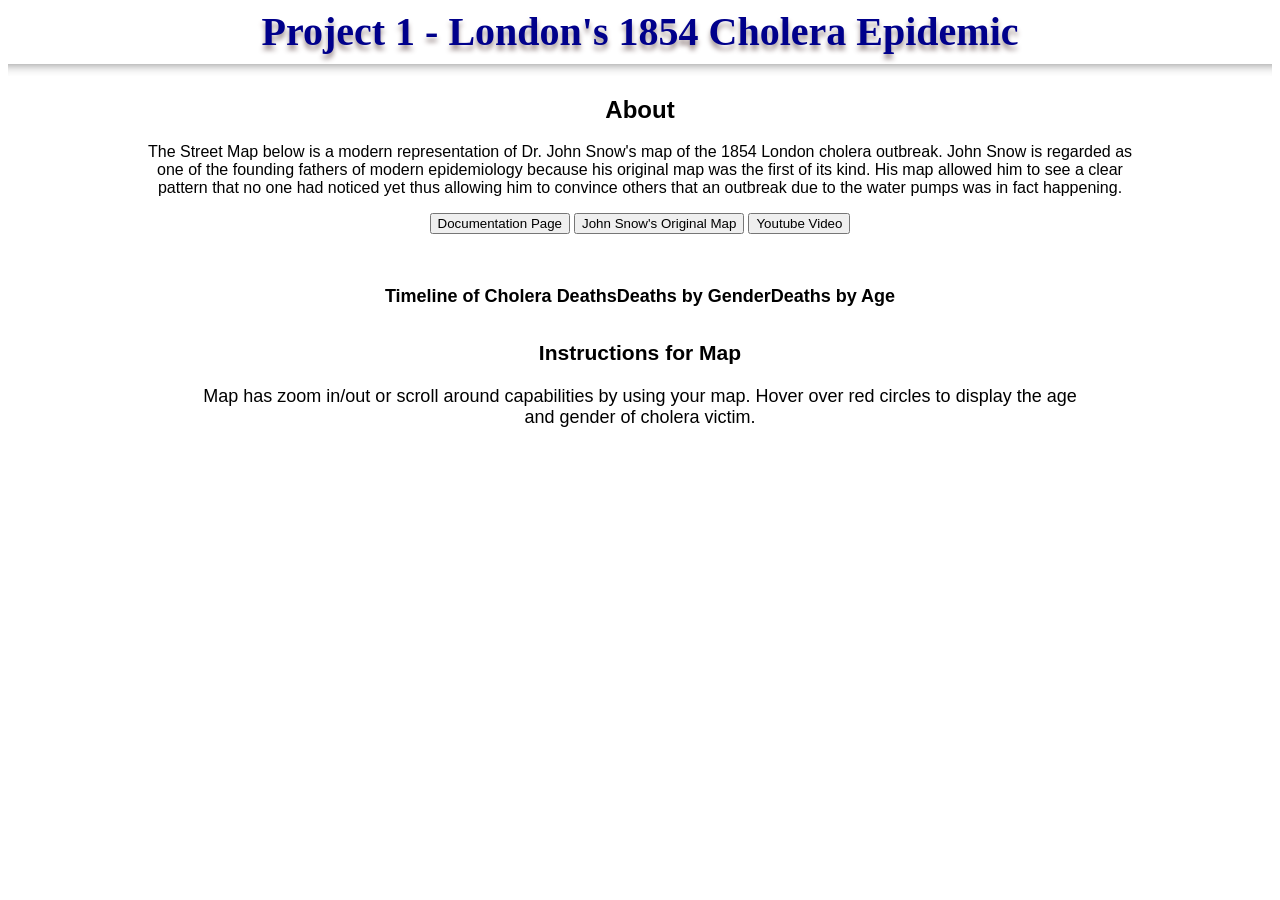
<file: index.html>
<!DOCTYPE html>
<html lang = "en">
    <meta charset="utf-8" />

    <style>

    .heading {
        color: darkblue;
        font-family: "Century Gothic", cursive; 
        font-size: 20px;
        line-height: 10px; 
        font-weight: normal;
        text-align: center; 
        text-shadow: 0 5px 5px rgb(160, 146, 146);
    }

    .about {
        text-align: center;
        font-size: 16px;
	font-family:Arial, Helvetica, sans-serif;
        margin-left: 10%;
        margin-right: 10%;
    }

    .links { 
	text-align: center;   
	}
    
    .buttona { 
        display: inline-block;
        text-align: justify;
	font-size: 15px;
        }
    
    .buttonb {
        display: inline-block;
        text-align: justify;
	font-size: 15px;
    }

    .buttonc {
        display: inline-block;
        text-align: justify;
	font-size: 15px;
    }

    main {
        display: flex;
        flex-wrap: wrap;
        justify-content: center;
        margin-top: 40px;
        font-family:Arial, Helvetica, sans-serif;
    }

    .instructions {
        font-display: flex;
        flex-wrap: wrap;
        text-align: center;
        margin-left: 15%;
        margin-right: 15%;
        font-size: 18px;
	font-family:Arial, Helvetica, sans-serif;
    }
	    
    div2.Tip {
        position: absolute;
        text-align: center;			
        width: 60px;					
        height: 32px;					
        padding: 2px;				
        font: 10px sans-serif;		
        background: mistyrose;	
        border: 0px;		
        border-radius: 8px;			
        pointer-events: none;
    }

    div.tooltip {
        position: absolute;
        text-align: center;			
        width: 60px;					
        height: 27px;					
        padding: 2px;				
        font: 10px sans-serif;		
        background: lightsteelblue;	
        border: 0px;		
        border-radius: 8px;			
        pointer-events: none;
    }


    .container {
        align-items: center;
	zoom: 150%;
    }

    #linechart {
        font-size: 6px;
        float: right;
    }

    #barchart {
        font-size: 6px;
    }

    #ageRanges {
        font-size: 6px;

    }

    path { 
	    stroke: red;
	    stroke-width: 2;
	    fill: none;
    }

    .axis path,
    .axis line {
	    fill: none;
	    stroke: grey;
	    stroke-width: 1;
	    shape-rendering: crispEdges;
    } 

    .axis text {
        font-size: 5px;
    }

    svg {
     background-color: white;
    }

    #map {
        transform: scale(1,-1);
        display: flex;

    }

    hr.style-four {
    height: 12px;
    border: 0;
    box-shadow: inset 0 12px 12px -12px rgba(0, 0, 0, 0.5);
    }


    </style>
    <head>
        <title>H517 Project 1</title>
        <script src="https://d3js.org/d3.v3.min.js" charset="utf-8"></script>
        <script src="streets.json"></script>
        <script src="deathdays.csv" type="csv"></script>
        <script src="deaths_age_sex.csv" type="csv"></script>
        <script src="pumps.csv" type="csv"></script>
    
    </head>
    <body>
        <div class = "heading">
            <h1>Project 1 - London's 1854 Cholera Epidemic</h1>
        </div>
        <hr class = "style-four">
        <div class = "about">
            <h2>About</h2>
            <p>The Street Map below is a modern representation of Dr. John Snow's map of the 1854 
                London cholera outbreak. John Snow is regarded as one of the founding fathers of 
                modern epidemiology because his original map was the first of its kind. His map 
                allowed him to see a clear pattern that no one had noticed yet thus allowing him 
                to convince others that an outbreak due to the water pumps was in fact happening.</p>
        </div>
        <div class = "links">
            <div class="buttona">
                <form>
                    <button type="submit" formaction="Documentation.html">Documentation Page</button>
                </form>
            </div>
            <div class="buttonb">
                <form>
                    <button type="submit" formaction="https://en.wikipedia.org/wiki/John_Snow#/media/File:Snow-cholera-map-1.jpg">John Snow's Original Map</button>
                </form>
            </div>
            <div class="buttonc">
                <form>
                    <button type="submit" formaction="https://youtu.be/eN1YjuD2d8c">Youtube Video</button>
                </form>
            </div>
            </div>
        <main>
            <div class="container" id="linechart">
                <h1>Timeline of Cholera Deaths</h1>
            </div>
            <div class="container" id="barchart">
                <h1>Deaths by Gender</h1>
            </div>
            <div class="container" id="ageRanges">
                <h1>Deaths by Age</h1>
            </div>
            <div class="container" id="map"></div>
        
        <script>
          
            var margin = {top: 10, right: 10, bottom: 20, left: 20},
	        width = 350 - margin.left - margin.right,
	        height = 200 - margin.top - margin.bottom;

            var parseDate = d3.time.format("%d-%b").parse;
            var formatTime = d3.time.format("%e %B");

            var x = d3.time.scale().range([0, width]);
            var y = d3.scale.linear().range([height, 0]); 

            var xAxis = d3.svg.axis().scale(x)
	            .orient("bottom").ticks(5);

            var yAxis = d3.svg.axis().scale(y)
	            .orient("left").ticks(5);

            // Define the line
            var valueline = d3.svg.line()
	            .x(function(d) { return x(d.date); })
                .y(function(d) { return y(d.deaths); }); 

            var div2 = d3.select("main").append("div2")	
                .attr("class", "Tip")				
                .style("opacity", 0);
                
            var chart1 = d3.select("#linechart")
	            .append("svg")
		            .attr("width", 400)
		            .attr("height", 205)
	            .append("g")
		            .attr("transform", "translate(" + margin.left + "," + margin.top + ")");

            d3.csv("deathdays.csv", function(error, data) {
                data.forEach(function(d){
                    d.date = parseDate(d.date);
                    d.deaths = +d.deaths;   
                });

                x.domain(d3.extent(data, function(d) { return d.date; }));
	            y.domain([0, d3.max(data, function(d) { return d.deaths; })]);

                chart1.append("path")
		            .attr("class", "line")
                    .attr("d", valueline(data));
                    
                chart1.selectAll("Circles")
                    .data(data)
                  .enter().append("circle")
                    .attr("r", 2)
                    .attr("cx", function(d) { return x(d.date) })
                    .attr("cy", function(d) { return y(d.deaths) })
                    .style("fill", "DarkRed")
                    .on("mouseover", function(d) {		
                        div2.transition()		
                            .duration(200)		
                            .style("opacity", .9);		
                        div2.html("Deaths:" + d.deaths + "<br/>"  + "Date:" + formatTime(d.date))	
                            .style("left", (d3.event.pageX) + "px")		
                            .style("top", (d3.event.pageY - 28) + "px");	
                        })					
                    .on("mouseout", function(d) {		
                        div2.transition()		
                            .duration(500)		
                            .style("opacity", 0);	
                    });

                chart1.append("g")
		            .attr("class", "x axis")
		            .attr("transform", "translate(0," + 171 + ")")
		            .call(xAxis);

	            chart1.append("g")
		            .attr("class", "y axis")
                    .call(yAxis);

                chart1.append("text")
                    .attr("x", 145)
                    .attr("y", 190)
                    .style("fill", "black")
                    .style("font-size", "10px")
                    .attr("dy", ".35em")
                    .attr("text-anchor", "middle")
                    .style("fill", "Black")
                    .text("Date");

                chart1.append("text")
                    .attr("x", 15)
                    .attr("y", -5)
                    .style("fill", "black")
                    .style("font-size", "10px")
                    .attr("dy", ".35em")
                    .attr("text-anchor", "middle")
                    .attr("transform", "rotate(90)")
                    .style("fill", "Black")
                    .text("Deaths");

            });

            var margin = {top: 40, right: 10, bottom: 20, left: 20},
	        width = 150 - margin.left - margin.right,
	        height = 180 - margin.top - margin.bottom;

            //deaths by gender bar chart
            var chart2 = d3.select("#barchart")
                    .append("svg")
                        .attr("width", 200)
                        .attr("height", 200)
                    .append("g")
                        .attr("transform", "translate(" + margin.left + "," + margin.top + ")");  


            d3.csv("deaths_age_sex.csv", function(error, data) {
                
                console.log(data);
                
                var x = d3.scale.ordinal()
                    .domain(["Female", "Male"])
                    .rangeRoundBands([0, width], .1);
	            
                var y = d3.scale.linear()
                    .domain([100, 300])
                    .range([height, 0]);

                var bar = chart2.selectAll("#barchart")
                    .data(data)
                    .enter().append("rect")
                    .attr("class", "bar")
                    .attr("x", function(d) { return x(d.x); })
                    .attr("y", function(d) { return y(d.y); })
                    .attr("width", x.rangeBand())
                    .attr("height", 0)
                    .attr('fill', 'grey');
                
                var xAxis = d3.svg.axis()
                    .scale(x)
                    .orient("bottom");

                var yAxis = d3.svg.axis()
                    .scale(y)
                    .orient("left");
                
                chart2.append("g")
		            .attr("class", "x axis")
		            .attr("transform", "translate(0," + 120 + ")")
		            .call(xAxis);

                chart2.append("g")
		            .attr("class", "y axis")
                    .call(yAxis);

                chart2.append("rect")
                    .attr("x", 17)
                    .attr("y", 7.5)
                    .attr("width", 30)
                    .attr("height", 112)
                    .style("fill", "Pink");

                chart2.append("rect")
                    .attr("x", 73)
                    .attr("y", 10)
                    .attr("width", 30)
                    .attr("height", 110)
                    .style("fill", "Blue");

                chart2.append("text")
                    .attr("x", 15)
                    .attr("y", -5)
                    .style("fill", "black")
                    .style("font-size", "10px")
                    .attr("dy", ".35em")
                    .attr("text-anchor", "middle")
                    .attr("transform", "rotate(90)")
                    .style("fill", "Black")
                    .text("Deaths");

                chart2.append("text")
                    .attr("x", 32.5)
                    .attr("y", 12)
                    .style("fill", "black")
                    .style("font-size", "8px")
                    .style("font-weight", "bold")
                    .attr("dy", ".35em")
                    .attr("text-anchor", "middle")
                    .attr("transform", "rotate(0)")
                    .style("fill", "Black")
                    .text("287");

                chart2.append("text")
                    .attr("x", 88.5)
                    .attr("y", 15)
                    .style("fill", "black")
                    .style("font-size", "8px")
                    .style("font-weight", "bold")
                    .attr("dy", ".35em")
                    .attr("text-anchor", "middle")
                    .attr("transform", "rotate(0)")
                    .style("fill", "Black")
                    .text("284");

                });


            //deaths by age range
            var chart3 = d3.select("#ageRanges")
                    .append("svg")
                        .attr("width", 220)
                        .attr("height", 180)
                    .append("g")
                        .attr("transform", "translate(" + margin.left + "," + margin.top + ")");  

            d3.csv("deaths_age_sex.csv", function(error, data) { 
                console.log(data);
                
                var x = d3.scale.ordinal()
                    .domain(['age 0-10', 'age 11-20', 'age 21-40', 'age 41-60', 'age 61-80', 'age 80+'])
                    .rangeRoundBands([0, 170], .1);
	            
                var y = d3.scale.linear()
                    .domain([0, 180])
                    .range([120, 0]);

                var bar = chart2.selectAll("#barchart")
                    .data(data)
                    .enter().append("rect")
                    .attr("class", "bar")
                    .attr("x", function(d) { return x(d.x); })
                    .attr("y", function(d) { return y(d.y); })
                    .attr("width", x.rangeBand());
                
                var xAxis = d3.svg.axis()
                    .scale(x)
                    .orient("bottom");

                var yAxis = d3.svg.axis()
                    .scale(y)
                    .orient("left");
                
                chart3.append("g")
		            .attr("class", "x axis")
		            .attr("transform", "translate(0," + 120 + ")")
		            .call(xAxis);

                chart3.append("g")
                    .attr("class", "y axis")
                    .call(yAxis);

                chart3.append("rect")
                    .attr("x", 10)
                    .attr("y", 23.5)
                    .attr("width", 15)
                    .attr("height", 96)
                    .style("fill", "DarkBlue");

                chart3.append("text")
                    .attr("x", 17)
                    .attr("y", 28)
                    .style("fill", "white")
                    .style("font-size", "6px")
                    .attr("dy", ".35em")
                    .attr("text-anchor", "middle")
                    .text("143"); 

                chart3.append("rect")
                    .attr("x", 37)
                    .attr("y", 86.5)
                    .attr("width", 15)
                    .attr("height", 33)
                    .style("fill", "DarkBlue");

                chart3.append("text")
                    .attr("x", 44)
                    .attr("y", 91)
                    .style("fill", "white")
                    .style("font-size", "6px")
                    .attr("dy", ".35em")
                    .attr("text-anchor", "middle")
                    .text("48"); 

                chart3.append("rect")
                    .attr("x", 64)
                    .attr("y", 80.5)
                    .attr("width", 15)
                    .attr("height", 39)
                    .style("fill", "DarkBlue");

                chart3.append("text")
                    .attr("x", 71)
                    .attr("y", 85)
                    .style("fill", "white")
                    .style("font-size", "6px")
                    .attr("dy", ".35em")
                    .attr("text-anchor", "middle")
                    .text("58"); 

                chart3.append("rect")
                    .attr("x", 90)
                    .attr("y", 81)
                    .attr("width", 15)
                    .attr("height", 39)
                    .style("fill", "DarkBlue");

                chart3.append("text")
                    .attr("x", 97)
                    .attr("y", 86)
                    .style("fill", "white")
                    .style("font-size", "6px")
                    .attr("dy", ".35em")
                    .attr("text-anchor", "middle")
                    .text("57"); 
                
                chart3.append("rect")
                    .attr("x", 118)
                    .attr("y", 57)
                    .attr("width", 15)
                    .attr("height", 63)
                    .style("fill", "DarkBlue");

                chart3.append("text")
                    .attr("x", 125)
                    .attr("y", 62)
                    .style("fill", "white")
                    .style("font-size", "6px")
                    .attr("dy", ".35em")
                    .attr("text-anchor", "middle")
                    .text("91"); 

                chart3.append("rect")
                    .attr("x", 145)
                    .attr("y", 6)
                    .attr("width", 15)
                    .attr("height", 114)
                    .style("fill", "DarkBlue");

                chart3.append("text")
                    .attr("x", 152)
                    .attr("y", 11)
                    .style("fill", "white")
                    .style("font-size", "6px")
                    .attr("dy", ".35em")
                    .attr("text-anchor", "middle")
                    .text("173"); 

                });
        
            //create #map
            var margin = {top: 5, right: 30, bottom: 40, left: 10},
	        w = 550 - margin.left - margin.right,
	        h = 450 - margin.top - margin.bottom;

            //create SVG element
            var svg = d3.select("#map")
                .append("svg")
                    .attr("width", w)
                    .attr("height", h)
                    .style('background-color', 'white')
                    .call(d3.behavior.zoom().on("zoom", function () {
                        svg.attr("transform", "translate(" + d3.event.translate + ")" + " scale(" + d3.event.scale + ")")
                    }))
                .append("g");

            var div = d3.select("main")
                .append("div")
                .attr("class", "tooltip")
                .style("opacity", 0);
            
            d3.json("streets.json", function(error, data) {
                streets = data;
                console.log(data)

                var g = svg.selectAll("g")
                                .data(data)
                                .enter().append("line")
                                .attr("class", "link")
                                .style('stroke','grey')
                                .style("stroke-width", 2)
                                .attr("x1", function(d) { return d[0].x*20; })
                                .attr("y1", function(d) { return d[0].y*20; })
                                .attr("x2", function(d) { return d[1].x*20; })
                                .attr("y2", function(d) { return d[1].y*20; });



            d3.csv("pumps.csv", function(error, data) {
                pumps = data;
                console.log(data)

                var g = svg.selectAll("circle")
                    .data(data)
                    .enter().append("circle")
                    .attr("cx", function(d) { return d.x*20; })
                    .attr("cy", function(d) { return d.y*20; })
                    .attr("r", 4)
                    .style("fill", "blue")
                });
            

            d3.csv("deaths_age_sex.csv", function(error, data) { 
                
                var g = svg.selectAll("circle")
                            .data(data)
                            .enter().append("circle")
                            .attr("cx", function(d) { return d.x*20; })
                            .attr("cy", function(d) { return d.y*20; })
                            .attr("r", 1)
                            .style("fill", 'red')
                            .on("mouseover", function(d) {
                                div.transition()		
                                    .duration(200)		
                                    .style("opacity", .9);		
                                div.html("age:" + d.age + "<br/>"  + "gender:"+ d.gender)	
                                    .style("left", (d3.event.pageX) + "px")		
                                    .style("top", (d3.event.pageY - 28) + "px");	
                                })
                            .on("mouseout", function(d) {
                                div.transition()
                                    .duration(500)
                                    .style("opacity", 0);
                            });
                        })  

                svgLine = svg.append("line")
                    .attr("x1", 379)
                    .attr("y1", -142)
                    .attr("x2", 245)
                    .attr("y2", -114)
                    .attr("transform", "scale(1, -1) rotate(10)")
                    .style('stroke','grey')
                    .style("stroke-width", 2);

                svgLine = svg.append("line")
                    .attr("x1", 378)
                    .attr("y1", -145)
                    .attr("x2", 315)
                    .attr("y2", -439)
                    .attr("transform", "scale(1, -1) rotate(10.5)")
                    .style('stroke','grey')
                    .style("stroke-width", 2);

                svgLine = svg.append("line")
                    .attr("x1", 76)
                    .attr("y1", -62)
                    .attr("x2", 101)
                    .attr("y2", -56)
                    .attr("transform", "rotate(80)")
                    .style('stroke','grey')
                    .style("stroke-width", 2);

                
                //rect for Golden square
                svgRect = svg.append("rect")
                    .attr("x", 280)
                    .attr("y", -4)
                    .attr("width", 19)
                    .attr("height", 21)
                    .style("fill", "LightGray")
                    .attr("transform", "scale(1, -1) rotate(-36)");

                svgText = svg.append("text")
                    .attr("x", 288)
                    .attr("y", 27)
                    .style("fill", "black")
                    .style("font-weight", "bold")
                    .style("font-size", "6px")
                    .attr("dy", ".35em")
                    .attr("text-anchor", "middle")
                    .attr("transform", "scale(1, -1) rotate(-41)")
                    .text("Golden"); 

                svgText = svg.append("text")
                    .attr("x", 287)
                    .attr("y", 35)
                    .style("fill", "black")
                    .style("font-weight", "bold")
                    .style("font-size", "6px")
                    .attr("dy", ".35em")
                    .attr("text-anchor", "middle")
                    .attr("transform", "scale(1, -1) rotate(-41)")
                    .text("Square"); 

                svgText = svg.append("text")
                    .attr("x", 280)
                    .attr("y", 60)
                    .style("fill", "black")
                    .style("font-weight", "bold")
                    .style("font-size", "8px")
                    .attr("dy", ".35em")
                    .attr("text-anchor", "middle")
                    .attr("transform", "scale(1, -1) rotate(-41)")
                    .text("Brewer Street");  
                    
                svgText = svg.append("text")
                    .attr("x", -90)
                    .attr("y", -246)
                    .style("fill", "black")
                    .style("font-weight", "bold")
                    .style("font-size", "8px")
                    .attr("dy", ".35em")
                    .attr("text-anchor", "middle")
                    .attr("transform", "scale(1, -1) rotate(60)")
                    .text("Regent Street"); 

                svgText = svg.append("text")
                    .attr("x", 250)
                    .attr("y", -380)
                    .style("fill", "black")
                    .style("font-weight", "italics")
                    .style("font-size", "20px")
                    .attr("dy", ".35em")
                    .attr("text-anchor", "middle")
                    .attr("transform", "scale(1, -1) rotate(-2)")
                    .text("Cholera Map");

                svgCircle = svg.append("circle")
                    .attr("cx", 395)
                    .attr("cy", -359)
                    .attr("r", 3)
                    .attr("transform", "rotate(80)")
                    .style("fill", "red");

                svgText = svg.append("text")
                    .attr("x", 455)
                    .attr("y", -312)
                    .style("fill", "black")
                    .style("font-weight", "italics")
                    .style("font-size", "10px")
                    .attr("dy", ".35em")
                    .attr("text-anchor", "middle")
                    .attr("transform", "scale(1, -1) rotate(-2)")
                    .text("Deaths");

                svgCircle = svg.append("circle")
                    .attr("cx", 378)
                    .attr("cy", -362)
                    .attr("r", 5)
                    .attr("transform", "rotate(80)")
                    .style("fill", "blue");

                svgText = svg.append("text")
                    .attr("x", 455)
                    .attr("y", -295)
                    .style("fill", "black")
                    .style("font-weight", "italics")
                    .style("font-size", "10px")
                    .attr("dy", ".35em")
                    .attr("text-anchor", "middle")
                    .attr("transform", "scale(1, -1) rotate(-2)")
                    .text("Pumps");

                svgText = svg.append("text")
                    .attr("x", 20)
                    .attr("y", -295)
                    .style("fill", "black")
                    .style("font-weight", "bold")
                    .style("font-size", "10px")
                    .attr("dy", ".35em")
                    .attr("text-anchor", "middle")
                    .attr("transform", "scale(1, -1)")
                    .text("Key:");

                svgText = svg.append("text")
                    .attr("x", 33)
                    .attr("y", -283)
                    .style("fill", "black")
                    .style("font-weight", "italics")
                    .style("font-size", "10px")
                    .attr("dy", ".35em")
                    .attr("text-anchor", "middle")
                    .attr("transform", "scale(1, -1)")
                    .text("Age 0 =  0-10");

                svgText = svg.append("text")
                    .attr("x", 45)
                    .attr("y", -272)
                    .style("fill", "black")
                    .style("font-weight", "italics")
                    .style("font-size", "10px")
                    .attr("dy", ".35em")
                    .attr("text-anchor", "middle")
                    .attr("transform", "scale(1, -1)")
                    .text("1 =  11-20");
                
                svgText = svg.append("text")
                    .attr("x", 45)
                    .attr("y", -259)
                    .style("fill", "black")
                    .style("font-weight", "italics")
                    .style("font-size", "10px")
                    .attr("dy", ".35em")
                    .attr("text-anchor", "middle")
                    .attr("transform", "scale(1, -1)")
                    .text("2 =  21-40");

                svgText = svg.append("text")
                    .attr("x", 45)
                    .attr("y", -247)
                    .style("fill", "black")
                    .style("font-weight", "italics")
                    .style("font-size", "10px")
                    .attr("dy", ".35em")
                    .attr("text-anchor", "middle")
                    .attr("transform", "scale(1, -1)")
                    .text("3 =  41-60");

                svgText = svg.append("text")
                    .attr("x", 45)
                    .attr("y", -235)
                    .style("fill", "black")
                    .style("font-weight", "italics")
                    .style("font-size", "10px")
                    .attr("dy", ".35em")
                    .attr("text-anchor", "middle")
                    .attr("transform", "scale(1, -1)")
                    .text("4 =  61-80");

                svgText = svg.append("text")
                    .attr("x", 41)
                    .attr("y", -223)
                    .style("fill", "black")
                    .style("font-weight", "italics")
                    .style("font-size", "10px")
                    .attr("dy", ".35em")
                    .attr("text-anchor", "middle")
                    .attr("transform", "scale(1, -1)")
                    .text("5 =   >80");

                svgText = svg.append("text")
                    .attr("x", 30)
                    .attr("y", -205)
                    .style("fill", "black")
                    .style("font-weight", "italics")
                    .style("font-size", "10px")
                    .attr("dy", ".35em")
                    .attr("text-anchor", "middle")
                    .attr("transform", "scale(1, -1) rotate(-1)")
                    .text("Gender  0 = Male");

                svgText = svg.append("text")
                    .attr("x", 50)
                    .attr("y", -194)
                    .style("fill", "black")
                    .style("font-weight", "italics")
                    .style("font-size", "10px")
                    .attr("dy", ".35em")
                    .attr("text-anchor", "middle")
                    .attr("transform", "scale(1, -1) rotate(-1)")
                    .text("1 = Female");

                svgText = svg.append("text")
                    .attr("x", 268)
                    .attr("y", -185)
                    .style("fill", "black")
                    .style("font-weight", "bold")
                    .style("font-size", "8px")
                    .attr("dy", ".35em")
                    .attr("text-anchor", "middle")
                    .attr("transform", "scale(1, -1) rotate(-23)")
                    .text("Great Marlborough Street");
                
                svgText = svg.append("text")
                    .attr("x", 323)
                    .attr("y", -95)
                    .style("fill", "black")
                    .style("font-weight", "bold")
                    .style("font-size", "8px")
                    .attr("dy", ".35em")
                    .attr("text-anchor", "middle")
                    .attr("transform", "scale(1, -1) rotate(-28)")
                    .text("Broad Street");

                svgRect = svg.append("rect")
                    .attr("x", 305)
                    .attr("y", -145)
                    .attr("width", 30)
                    .attr("height", 18)
                    .style("fill", "LightGray")
                    .attr("transform", "scale(1, -1) rotate(-28)");

                svgText = svg.append("text")
                    .attr("x", 320)
                    .attr("y", -139)
                    .style("fill", "black")
                    .style("font-size", "7px")
                    .style("font-weight", "bold")
                    .attr("dy", ".35em")
                    .attr("text-anchor", "middle")
                    .attr("transform", "scale(1, -1) rotate(-28)")
                    .text("Work");

                svgText = svg.append("text")
                    .attr("x", 320)
                    .attr("y", -132)
                    .style("fill", "black")
                    .style("font-size", "7px")
                    .style("font-weight", "bold")
                    .attr("dy", ".35em")
                    .attr("text-anchor", "middle")
                    .attr("transform", "scale(1, -1) rotate(-28)")
                    .text("House");

                svgRect = svg.append("rect")
                    .attr("x", -77)
                    .attr("y", -365)
                    .attr("width", 22)
                    .attr("height", 11)
                    .style("fill", "LightGray")
                    .attr("transform", "scale(1, -1) rotate(60)");

                svgText = svg.append("text")
                    .attr("x", -66)
                    .attr("y", -360)
                    .style("fill", "black")
                    .style("font-weight", "bold")
                    .style("font-size", "5.5px")
                    .attr("dy", ".35em")
                    .attr("text-anchor", "middle")
                    .attr("transform", "scale(1, -1) rotate(60)")
                    .text("Brewery");

            });

            </script>

            <div class = "instructions">
                <h3>Instructions for Map</h3>
                <p>Map has zoom in/out or scroll around capabilities by using your map. 
                    Hover over red circles to display the age and gender of cholera victim. </p>
            </div>
        </main>
    </body>
</html>
</file>
